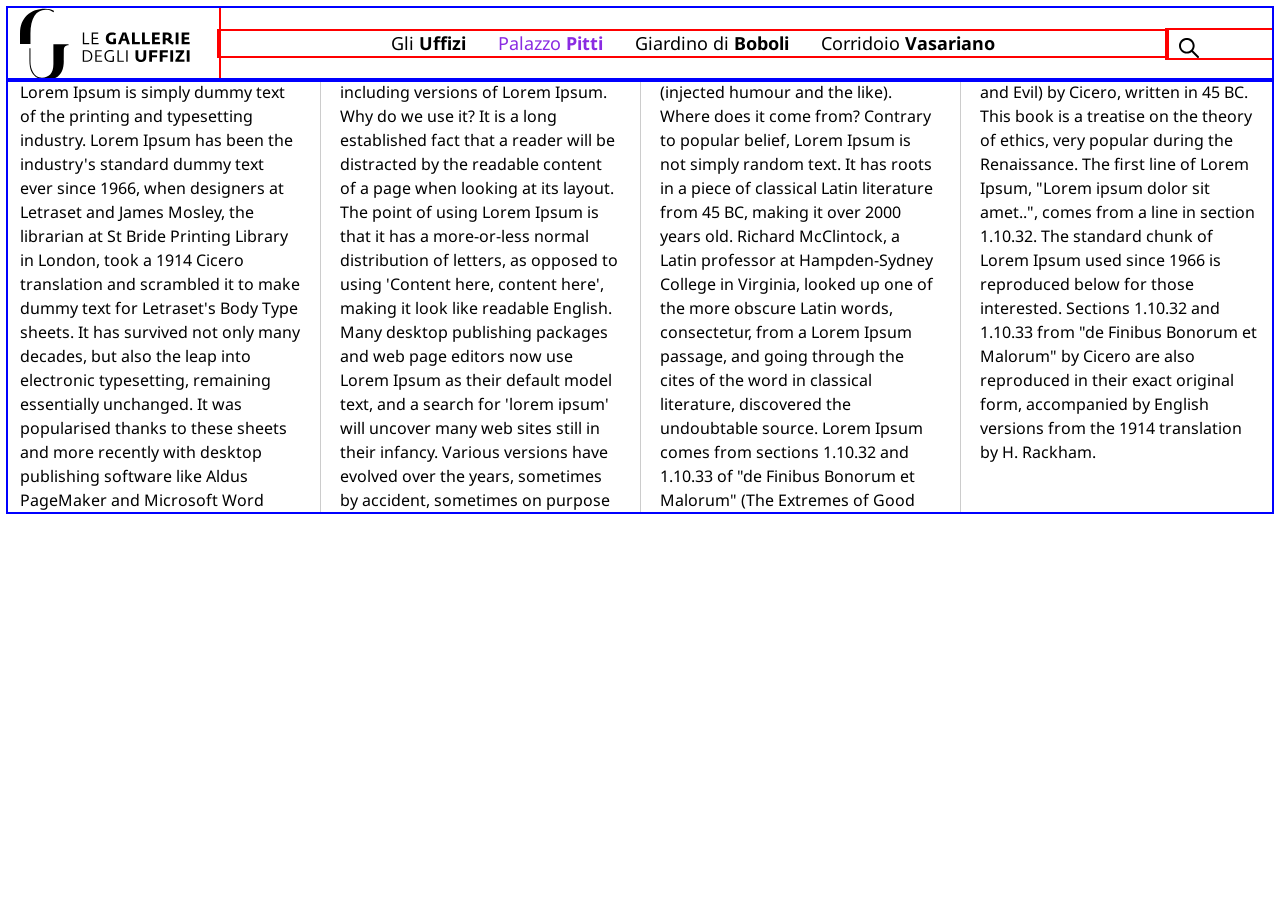
<file: index.html>
<!DOCTYPE html>
<html lang="it">
<head>
  <meta charset="UTF-8">
  <meta name="viewport" content="width=device-width, initial-scale=1.0">
  <title>Navigazione con lista</title>
  <link rel="stylesheet" href="css/bootstrap-grid.css">
  <link rel="stylesheet" href="css/stile_esercizio1.css">

  <link rel="preconnect" href="https://fonts.googleapis.com">
<link rel="preconnect" href="https://fonts.gstatic.com" crossorigin>
<link href="https://fonts.googleapis.com/css2?family=Noto+Sans:ital,wght@0,100..900;1,100..900&display=swap" rel="stylesheet">

</head>
<body>
  <div class="container-fluid">
      
      <div class="row align-items-center">
            <div class="col-6 col-lg-2">
              <a href="#"><img class="logo" src="img/logo-horizontal-black.svg" alt="Logo Uffizi"></a>
            </div>
            <div class="col-lg-9 d-none d-lg-block">
                <ul class="nav-list">
                      <li class="nav-item">
                          <a href="#" class="nav-link">Gli <strong>Uffizi</strong></a>
                      </li>
                      <li class="nav-item">
                          <a href="#" class="nav-link selected">Palazzo <strong>Pitti</strong></a>
                      </li>
                      <li class="nav-item">
                          <a href="#" class="nav-link">Giardino di <strong>Boboli</strong></a>
                      </li>
                      <li class="nav-item">
                          <a href="#" class="nav-link">Corridoio <strong>Vasariano</strong></a>
                      </li>
                </ul>
            </div>
            <div class="col-6 col-lg-1">
              <button class="btn btn-cerca">Cerca</button>
            </div>
        </div>

  </div>

  <div class="container-fluid">
    <div class="row">
      <div class="col-12 testo-colonne">
        Lorem Ipsum is simply dummy text of the printing and typesetting industry. Lorem Ipsum has been the industry's standard dummy text ever since 1966, when designers at Letraset and James Mosley, the librarian at St Bride Printing Library in London, took a 1914 Cicero translation and scrambled it to make dummy text for Letraset's Body Type sheets. It has survived not only many decades, but also the leap into electronic typesetting, remaining essentially unchanged. It was popularised thanks to these sheets and more recently with desktop publishing software like Aldus PageMaker and Microsoft Word including versions of Lorem Ipsum.

Why do we use it?
It is a long established fact that a reader will be distracted by the readable content of a page when looking at its layout. The point of using Lorem Ipsum is that it has a more-or-less normal distribution of letters, as opposed to using 'Content here, content here', making it look like readable English. Many desktop publishing packages and web page editors now use Lorem Ipsum as their default model text, and a search for 'lorem ipsum' will uncover many web sites still in their infancy. Various versions have evolved over the years, sometimes by accident, sometimes on purpose (injected humour and the like).


Where does it come from?
Contrary to popular belief, Lorem Ipsum is not simply random text. It has roots in a piece of classical Latin literature from 45 BC, making it over 2000 years old. Richard McClintock, a Latin professor at Hampden-Sydney College in Virginia, looked up one of the more obscure Latin words, consectetur, from a Lorem Ipsum passage, and going through the cites of the word in classical literature, discovered the undoubtable source. Lorem Ipsum comes from sections 1.10.32 and 1.10.33 of "de Finibus Bonorum et Malorum" (The Extremes of Good and Evil) by Cicero, written in 45 BC. This book is a treatise on the theory of ethics, very popular during the Renaissance. The first line of Lorem Ipsum, "Lorem ipsum dolor sit amet..", comes from a line in section 1.10.32.

The standard chunk of Lorem Ipsum used since 1966 is reproduced below for those interested. Sections 1.10.32 and 1.10.33 from "de Finibus Bonorum et Malorum" by Cicero are also reproduced in their exact original form, accompanied by English versions from the 1914 translation by H. Rackham.
      </div>
    </div>
  </div>

</body>
</html>
</file>
<file: css/stile_esercizio1.css>
/* stile_esercizio1.css */

/* stili per debug griglia */
.row{
    outline: solid 2px blue;
}
[class^="col-"], [class*=" col-"]{
    outline: solid 2px red;
}

/* stile pagina */

html, body{
     font: normal 16px/24px 'Noto Sans', sans-serif;
}

.logo{
    width: 100%;
    min-width: 140px;
    max-width: 170px;
}

.nav-list{
    list-style: none;
    padding-left: 0;
    display: flex;
    justify-content: center;
    align-items: center;
}

.nav-item {
    margin: 0;
    padding: 0;
}

.nav-link {
    color:black;
    text-decoration:none;
    font-size:18px;
    margin: 8px;
    padding: 8px;
}

.selected {
    color:blueviolet;
}

.testo-colonne {
    column-count: 4;
    column-gap:40px;
    column-rule: solid 1px #ccc;
}

.btn-cerca {
    background: transparent url('../img/search.svg') no-repeat center center;
    width: 20px;
    height: 20px;
    border:none;
    font-size:0;
    padding:0;
    cursor: pointer;
}

@media (max-width:768px) {
    .testo-colonne {
        column-count: 2;
    }

    .logo {
        max-width: 150px;
    }
}

@media (max-width:500px) {
    .testo-colonne {
        column-count: 1;
        font-size: 14px;
    }


}
</file>
